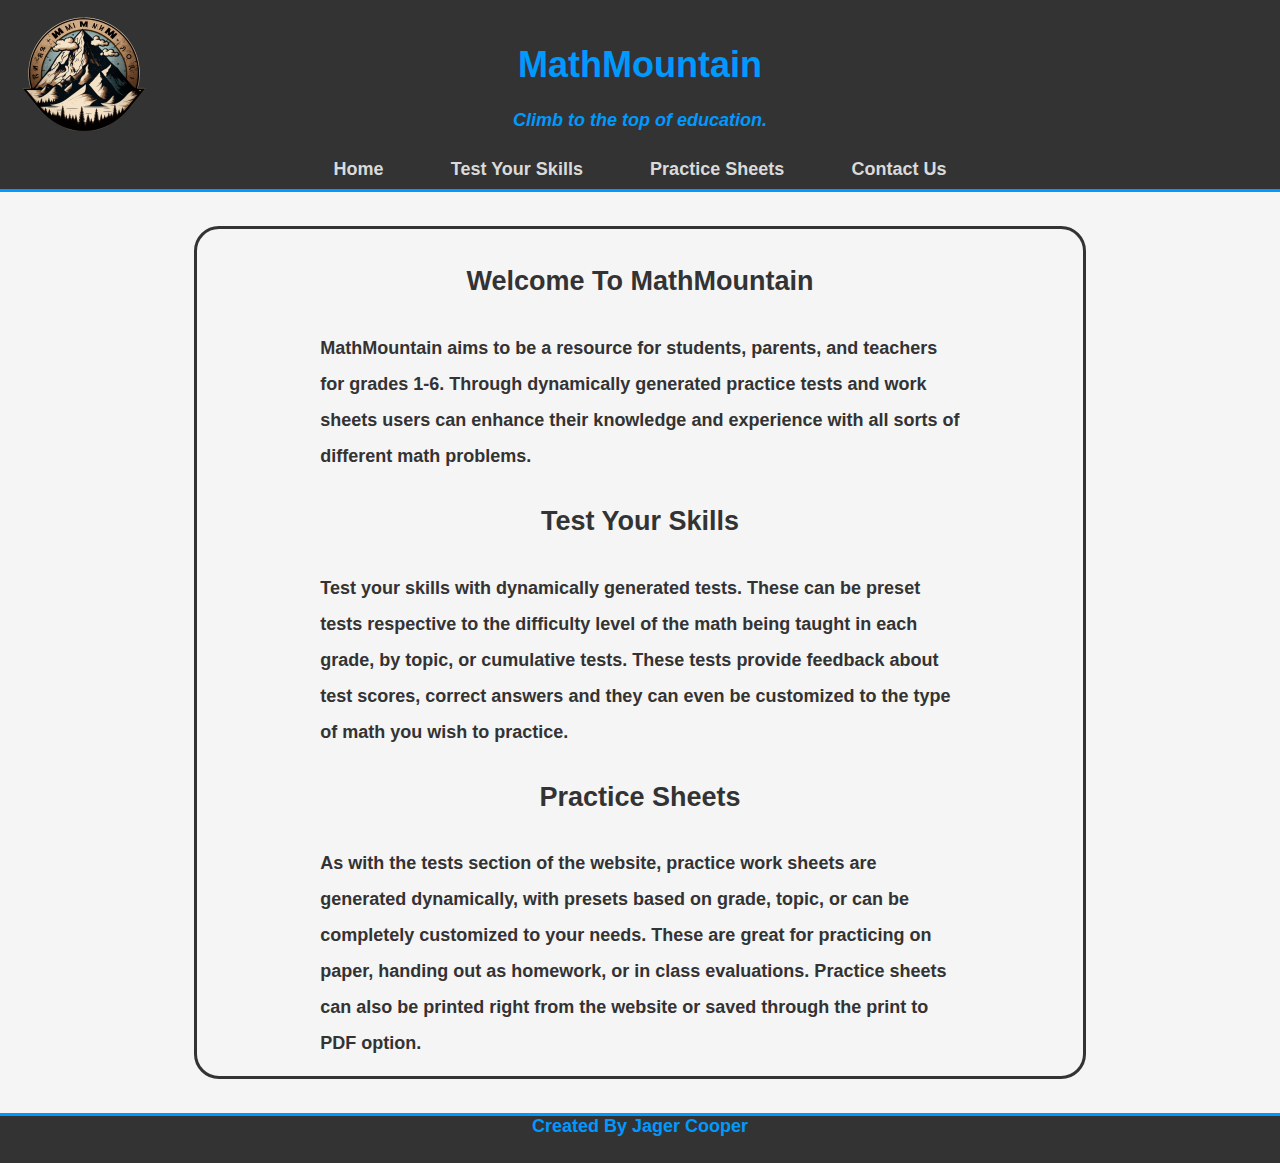
<file: MathMountain/index.html>
<!DOCTYPE html>
<html lang="en-us">
    <head>
        <meta charset="utf-8" />
        <meta name="viewport" content="width=device-width"/>
        <meta author="Jager Cooper" content="MathMountain" />
        <link rel="stylesheet" href="style.css"/>

        <title>MathMountain</title>
    </head>
    <body>
        <header>
            
            <div id="header-container">
                <h1>MathMountain</h1>
                <em>Climb to the top of education.</em>
            </div>
            <nav id="main-nav">
                <ul>
                    <li><a id="home" href="#">Home</a></li>
                    <li><a id="test-your-skills" href="tests/tests.html">Test Your Skills</a></li>
                    <li><a id="practice-sheets" href="workSheets/sheets.html">Practice Sheets</a></li>
                    <li><a id="contact-us" href="contactUs/contactUs.html">Contact Us</a></li>
                </ul>
            </nav>
        </header>
        <main>
           

            <section id="home-section">
                <h2>Welcome To MathMountain</h2>
                <p>MathMountain aims to be a resource for students, parents, and teachers for grades 1-6. Through dynamically generated practice tests and work sheets users can enhance their knowledge and experience with all sorts of different math problems.</p>
                <h2>Test Your Skills</h2>
                <p>Test your skills with dynamically generated tests. These can be preset tests respective to the difficulty level of the math being taught in each grade, by topic, or cumulative tests. These tests provide feedback about test scores, correct answers and they can even be customized to the type of math you wish to practice.</p>
                <h2>Practice Sheets</h2>
                <p>As with the tests section of the website, practice work sheets are generated dynamically, with presets based on grade, topic, or can be completely customized to your needs. These are great for practicing on paper, handing out as homework, or in class evaluations. Practice sheets can also be printed right from the website or saved through the print to PDF option.</p>
            </section>
        </main>
        <footer>
            Created By Jager Cooper
        </footer>
        

    </body>
</html>
</file>
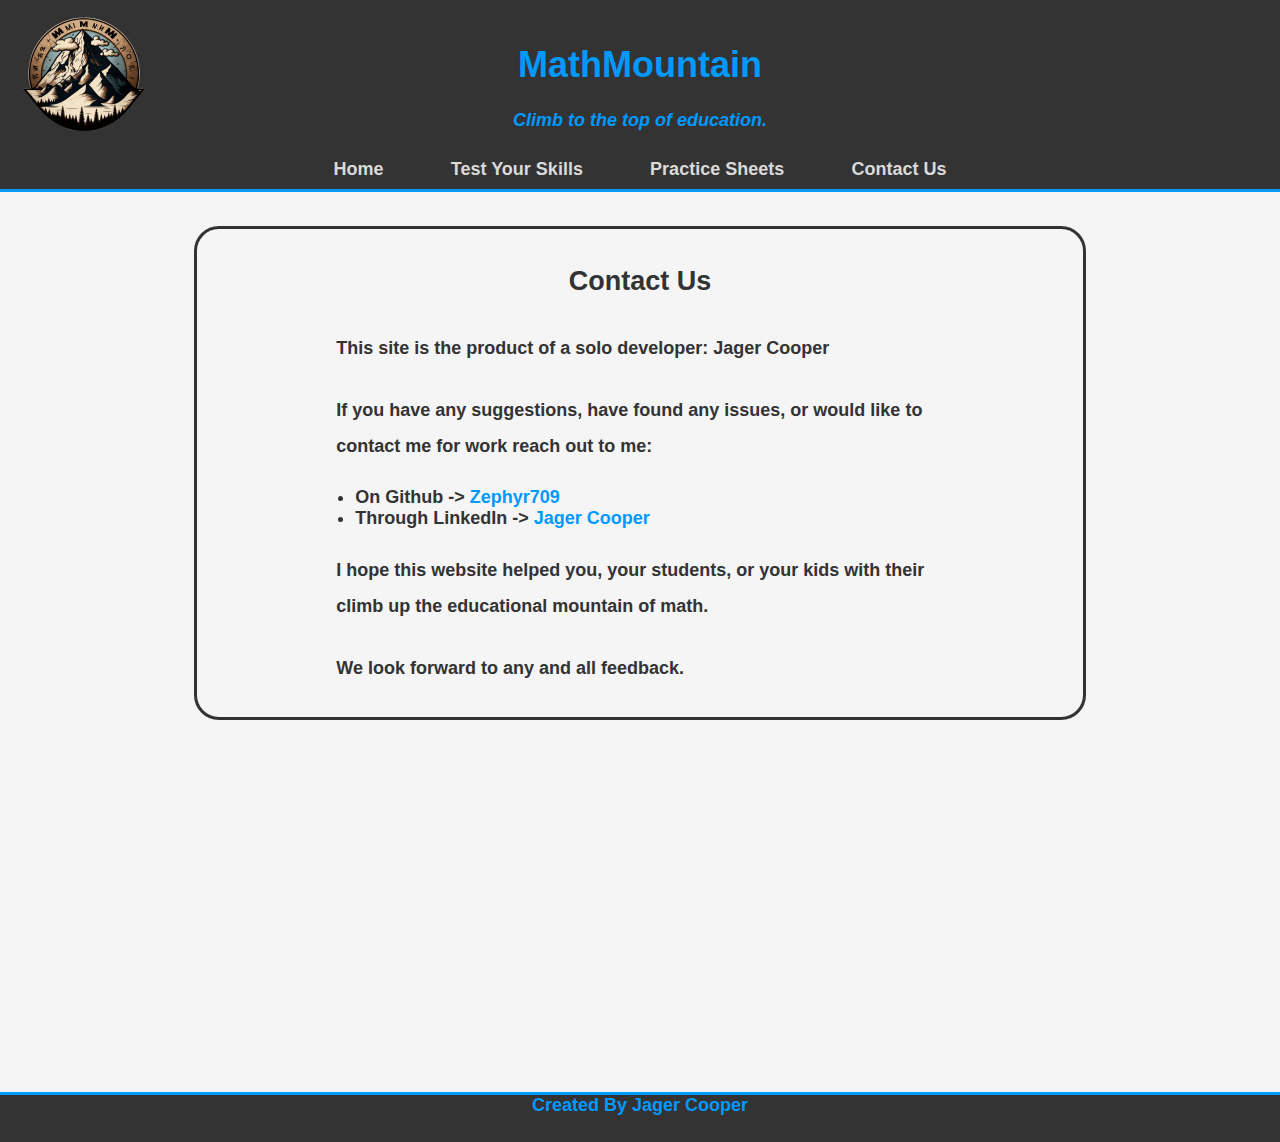
<file: MathMountain/contactUs/contactUs.html>
<!DOCTYPE html>
<html lang="en-us">
    <head>
        <meta charset="utf-8" />
        <meta name="viewport" content="width=device-width"/>
        <meta author="Jager Cooper" content="MathMountain" />
        <link rel="stylesheet" href="../style.css"/>
        <link rel="stylesheet" href="contactUs.css"/>

        <title>MathMountain</title>
    </head>
    <body>
        <header>
            
            <div id="header-container">
                <h1>MathMountain</h1>
                <em>Climb to the top of education.</em>
            </div>
            <nav id="main-nav">
                <ul>
                    <li><a id="home" href="../index.html">Home</a></li>
                    <li><a id="test-your-skills" href="../tests/tests.html">Test Your Skills</a></li>
                    <li><a id="practice-sheets" href="../workSheets/sheets.html">Practice Sheets</a></li>
                    <li><a id="contact-us" href=#>Contact Us</a></li>
                </ul>
            </nav>

        </header>
        <main>
         

            <section id="Contact us">
                <div id="contactuscontainer">
                    <h2>Contact Us</h3>
                    <p>This site is the product of a solo developer: Jager Cooper</p>
                    <p>If you have any suggestions, have found any issues, or would like to contact me for work reach out to me:
                    <ul>
                        <li>
                            On Github -> <a href="https://github.com/Zephyr709">Zephyr709</a>
                        </li>
                        <li>
                            Through LinkedIn -> <a href="https://www.linkedin.com/in/jagercooper/">Jager Cooper</a>
                        </li>
                    </ul>
                    <p>
                        I hope this website helped you, your students, or your kids with their climb up the educational mountain of math.
                    <p>
                        We look forward to any and all feedback.
                    </p>
                </div>
            </section>
        </main>
        <footer>
            Created By Jager Cooper
        </footer>
        

    </body>
</html>
</file>
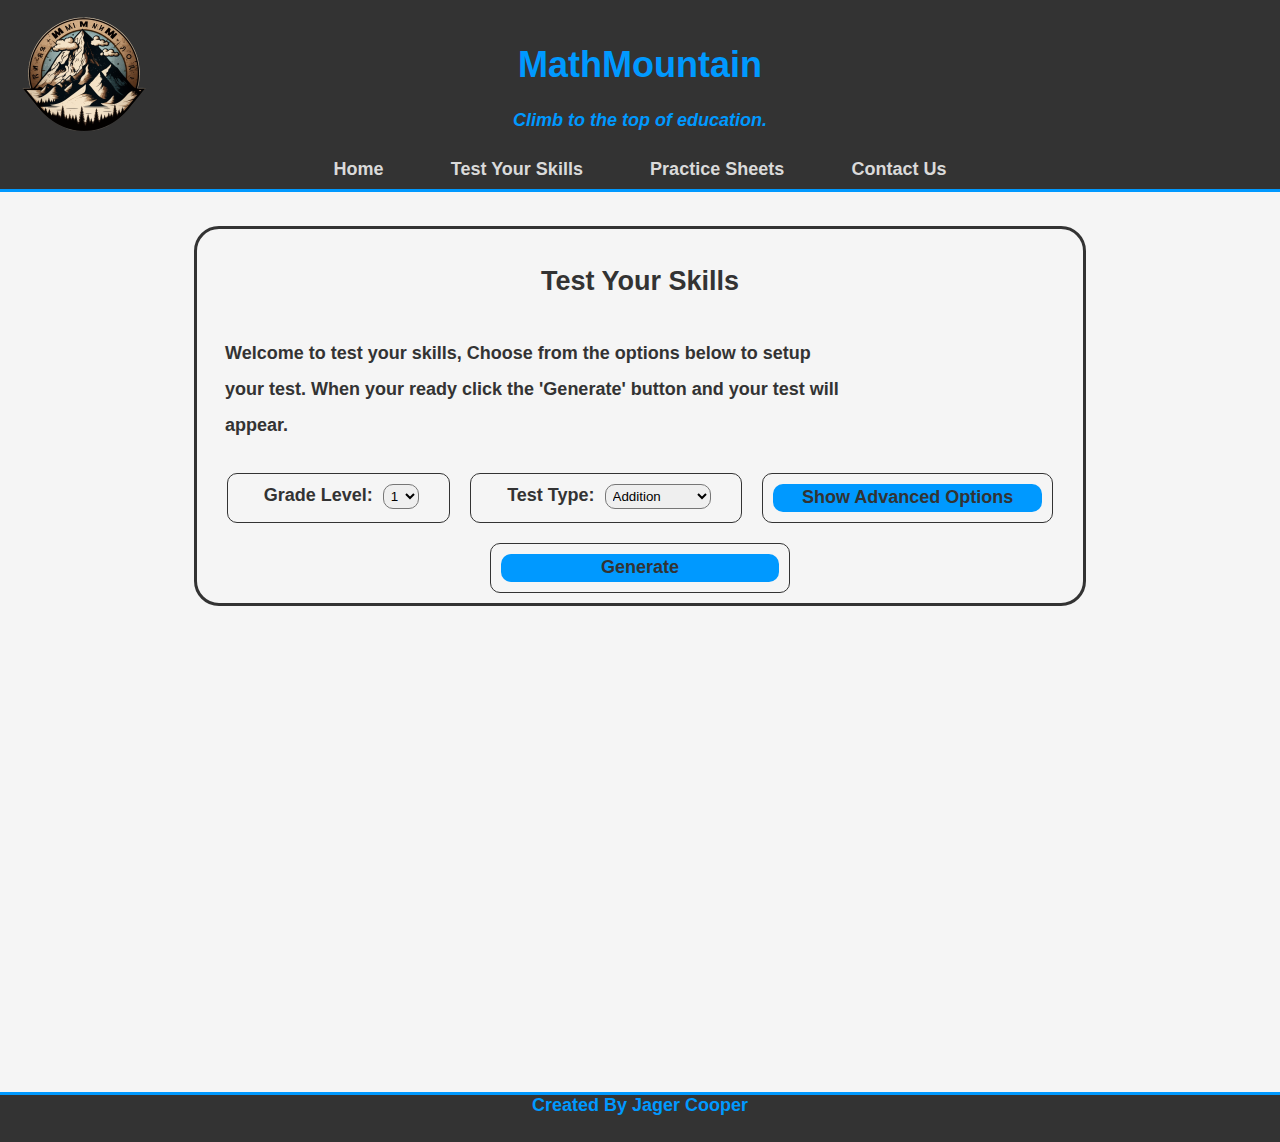
<file: MathMountain/tests/tests.html>
<!DOCTYPE html>
<html lang="en-us">
    <head>
        <meta charset="utf-8" />
        <meta name="viewport" content="width=device-width"/>
        <meta author="Jager Cooper" content="MathMountain" />
        <link rel="stylesheet" href="../style.css"/>
        <link rel="stylesheet" href="tests.css"/>
        <script src="tests.js" defer></script>

        <title>MathMountain</title>
    </head>
    <body>
        <header>
            
            <div id="header-container">
                <h1>MathMountain</h1>
                <em>Climb to the top of education.</em>
            </div>
            <nav id="main-nav">
                <ul>
                    <li><a id="home" href="../index.html">Home</a></li>
                    <li><a id="test-your-skills" href=#>Test Your Skills</a></li>
                    <li><a id="practice-sheets" href="../workSheets/sheets.html">Practice Sheets</a></li>
                    <li><a id="contact-us" href="../contactUs/contactUs.html">Contact Us</a></li>
                </ul>
            </nav>
        </header>
        <main>


            <div id="errorModal" class="modal">

                <!-- Modal content -->
                <div class="modal-content">
                    <span id="close">&times;</span>
                    <h2>Errors With Settings</h2>
                    <ol id="errorList">

                    </ol>
                </div>
              
            </div>

            <section id="tests">
                <h2>Test Your Skills</h2>
                <p id="intro">Welcome to test your skills, Choose from the options below to setup your test. When your ready click the 'Generate' button and your test will appear.</p>
                
                <div id="test-options">
                    <div id='gradeDiv' class="options">
                        <label for="grade">Grade Level:</label>
                        <select id="grade" name="grade">
                            <option value="1">1</option>
                            <option value="2">2</option>
                            <option value="3">3</option>
                            <option value="4">4</option>
                            <option value="5">5</option>
                            <option value="6">6</option>
                        </select>
                    </div>  
                    <div class="options">
                        <label for="testType">Test Type:</label>
                        <select id="testType" name="testType">
                            <option value="Addition">Addition</option>
                            <option value="Subtraction">Subtraction</option>
                            <option value="Multiplication">Multiplication</option>
                            <option value="Division">Division</option>
                        </select>
                    </div>  
                    <div class="presetOptions static" id="showOptions">
                        <button class="button" id="moreOptions" type="button">Show Advanced Options</button>
                    </div>
                    <div class="moreOptions static" id="lessOptions">
                        <button class="button" id="hideOptions" type="button">Hide Advanced Options</button>
                    </div>
                    
                </div>
                <div id="xtraOptions">
                    <div class="moreOptions">
                        <label for="numQuestions"> Number of Questions:</label>
                        <input id="numQuestions" name="numQuestions" value="25" type="number" min="1" max="100" />
                    </div>
                    <div class="moreOptions">
                        <label for="minNum">Lowest Number:</label>
                        <input id="minNum" name="smallestNum" value="0" type="number" />
                    </div>
                    <div class="moreOptions">
                        <label for="maxNum">Highest Number:</label>
                        <input id="maxNum" name="largestNum" value="10" type="number" />
                    </div>
                    
                    <div class="moreOptions">
                        <label for="repeatQuestion">Repeated Questions?</label>
                        <select id="repeatQuestion" name="repeatQuestion">
                            <option value="yes">Yes</option>
                            <option value="no">No</option>
                        </select>
                    </div>
                    <div class="moreOptions">
                        <label for="negAnswers">Negative Answers?</label>
                        <select id="negAnswers" name="negAnswers">
                            <option value="yes">Yes</option>
                            <option value="no" selected>No</option>
                        </select>
                    </div>
                </div>

                <div id="primaryAction">
                    <div class="options static">
                        <button class="button" id="generateButton" type="button">Generate</button>
                    </div>
                </div>

                <div id="test-container">
                    <h3 id="testHeader">Addition</h3>
                    <div id="test-window">
                        <div id="log">
                            
                        </div>
                        
                        <div id="QNA">
                            <div id="activeTest" class="borderless">
                                <p id="questionNum"></p>
                                <p id="questionPrompt"></p>
                                <label for="enterAnswer"></label>
                                <input id="enterAnswer" name="enterAnswer" value="" type="number" min="0"/>
                                <button id="submitButton" type="button">Submit</button>
                                <p id="errorPrompt"></p>
                            </div>
                            <div id="completeTest" class="borderless">
                                <div class="flexgrow borderless">
                                    <p id="testResults">
                                    You Scored: <br>
                                    Correct Questions: <br>
                                    Time to Complete: <br>
                                    </p>
                                </div>
                                <div class="flexgrow flexCol borderless">
                                    <div class="flexgrow borderless">
                                        <button class="button" id="newTest" type="button">New Test</button>
                                    </div>
                                    <div class="flexgrow borderless">
                                        <button class="button " id="restartTest" type="button">Restart Test</button>
                                    </div>
                                </div>
                                

                            </div>
                        </div>
                    </div>
                    
                </div>

             
            </section>
        </main>
        <footer>
            Created By Jager Cooper
        </footer>
        

    </body>
</html>
</file>
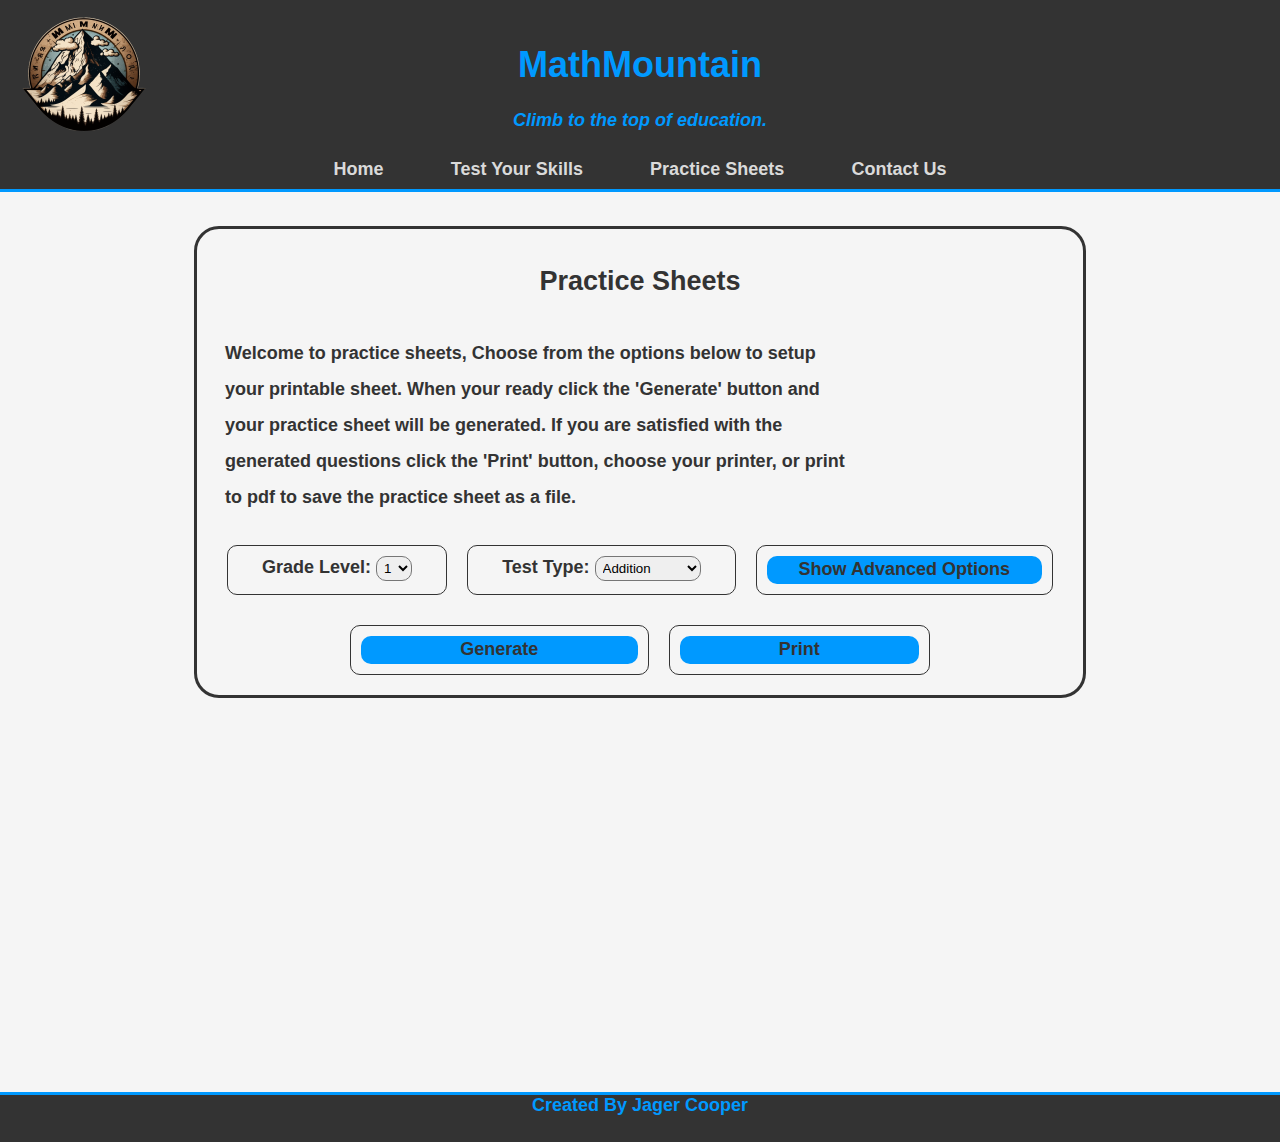
<file: MathMountain/workSheets/sheets.html>
<!DOCTYPE html>
<html lang="en-us">
    <head>
        <meta charset="utf-8" />
        <meta name="viewport" content="width=device-width"/>
        <meta author="Jager Cooper" content="MathMountain" />
        <link rel="stylesheet" href="../style.css"/>
        <link rel="stylesheet" href="sheets.css"/>
        <script src="sheets.js" defer></script>
        

        <title>MathMountain</title>
    </head>
    <body>
        <header>
            <div id="header-container">
                <h1>MathMountain</h1>
                <em>Climb to the top of education.</em>
            </div>
            <div id="printHeader">
                <div class="centerDiv">
                    <img class="squishFix" src="../images/MMlogo64px.png">
                    <h1>MathMountain</h1>
                </div>
                
            </div>
            <nav id="main-nav">
                <ul>
                    <li><a id="home" href="../index.html">Home</a></li>
                    <li><a id="test-your-skills" href="../tests/tests.html">Test Your Skills</a></li>
                    <li><a id="practice-sheets" href=#>Practice Sheets</a></li>
                    <li><a id="contact-us" href="../contactUs/contactUs.html">Contact Us</a></li>
                </ul>
            </nav>
        </header>
        <main>

            <div id="errorModal" class="modal">

                <!-- Modal content -->
                <div class="modal-content">
                    <span id="close">&times;</span>
                    <h2>Errors With Settings</h2>
                    <ol id="errorList">

                    </ol>
                </div>
              
            </div>

            <section>
                <h2>Practice Sheets</h2>
                <p id="intro">Welcome to practice sheets, Choose from the options below to setup your printable sheet. 
                    When your ready click the 'Generate' button and your practice sheet will be generated.
                    If you are satisfied with the generated questions click the 'Print' button, choose your printer, or print to pdf to save the practice sheet as a file.
                </p>
                
                <div id="test-options">
                    <div id='gradeDiv' class="options">
                        <label for="grade">Grade Level:</label>
                        <select id="grade" name="grade">
                            <option value="1">1</option>
                            <option value="2">2</option>
                            <option value="3">3</option>
                            <option value="4">4</option>
                            <option value="5">5</option>
                            <option value="6">6</option>
                        </select>
                    </div>  
                    <div class="options">
                        <label for="testType">Test Type:</label>
                        <select id="testType" name="testType">
                            <option value="Addition">Addition</option>
                            <option value="Subtraction">Subtraction</option>
                            <option value="Multiplication">Multiplication</option>
                            <option value="Division">Division</option>
                        </select>
                    </div>  
                    <div class="presetOptions static" id="showOptions">
                        <button class="button" id="moreOptions" type="button">Show Advanced Options</button>
                    </div>
                    <div class="moreOptions static" id="lessOptions">
                        <button class="button" id="hideOptions" type="button">Hide Advanced Options</button>
                    </div>
                    
                </div>
                <div id="xtraOptions">
                    <div class="moreOptions">
                        <label for="numQuestions"> Number of Questions:</label>
                        <input id="numQuestions" name="numQuestions" value="25" type="number" min="1" max="100" />
                    </div>
                    <div class="moreOptions">
                        <label for="minNum">Lowest Number:</label>
                        <input id="minNum" name="smallestNum" value="0" type="number" />
                    </div>
                    <div class="moreOptions">
                        <label for="maxNum">Highest Number:</label>
                        <input id="maxNum" name="largestNum" value="10" type="number" />
                    </div>
                    
                    <div class="moreOptions">
                        <label for="repeatQuestion">Repeated Questions?</label>
                        <select id="repeatQuestion" name="repeatQuestion">
                            <option value="yes">Yes</option>
                            <option value="no">No</option>
                        </select>
                    </div>
                    <div class="moreOptions">
                        <label for="negAnswers">Negative Answers?</label>
                        <select id="negAnswers" name="negAnswers">
                            <option value="yes">Yes</option>
                            <option value="no" selected>No</option>
                        </select>
                    </div>
                </div>

                <div id="primaryAction" class="centerDiv">
                    <div class="options static flexgrow">
                        <button class="button" id="generateButton" type="button">Generate</button>
                    </div>
                    <div class="options static flexgrow">
                        <button class="button" id="print" type="button" onclick="window.print()">Print</button>
                    </div>
                </div>

                <div id="practiceSheet">
                </div>

        </main>
        <footer>
            Created By Jager Cooper
        </footer>
        

    </body>
</html>
</file>
<file: MathMountain/style.css>
/* Color Scheme
Primary color: #0099ff (a light blue color)
Secondary color: #66cc99 (a light green color)
Accent color: #ffcc66 (a light orange color)
Background color: #f5f5f5 (a light gray color) or #DADADA
Text color: #333333 (a dark gray color)
*/


/* || General Styles */
* {
    box-sizing:border-box;
    font-family:'Segoe UI', Tahoma, Geneva, Verdana, sans-serif;
}
html {
    min-width:525px;
    font-size:18px;
    font-weight: bold;
}

body {
    margin:auto;
    background-color: #f5f5f5;
    color:#333333;
    
}

p {
    line-height: 2;
}

/* || Header Styles */
header {
    background-color: #333333  ;
    color:#0099ff;
    border-bottom: 3px solid #0099ff ;
}
#header-container {
    height: 150px;
    display: flex ;
    align-items: center;
    justify-content: center;
    flex-flow: column;
    background-image: url(images/MMlogo128px.png);
    background-repeat: no-repeat;
    background-position: 20px;
}



/* || Navbar Styles */
nav {
    padding-top:0px;
}
#main-nav ul {
    display: flex;
    list-style: none;
    margin:auto;
    max-width: 700px;
    padding:0;
    padding-left: 10px;
    padding-right: 10px;
    

}
#main-nav a {
    display:block;
    padding:4px;
    text-decoration: none;
    font-weight: bold;
    border-radius: 10px;
    color:#DADADA;
    
}
#main-nav li {
    flex:auto;
    text-align: center;
    height: 100%;
    margin:5px;
   
   
}
#main-nav a:hover {
    background-color:  #0099ff;
    color:#333333;
}

/* || Main Content Styles */
main {
    min-height: 100vh;
    width: 75%;
    margin: auto;
    padding: 24px;
    

}
section {
    padding: 10px;
    margin: 10px;
    border: 3px solid #333333;
    border-radius: 25px;
   
}

h2 {
    text-align: center;
}
p, h2, h3 {
    padding: 5px;
    
}

p {
    color: #333333;
    max-width: 75%;
    margin:auto;
}

/* || Footer Styles */

footer {
    height: 50px;
    text-align: center;
    left: 0;
    bottom:0;
    width:100%;
    background-color: #333333;
    color:#0099ff ;
    border-top: 3px solid #0099ff ;
    
}

@media screen and (max-width: 1000px) {
    main {
        width:auto !important;
    }

    section {
        width: 100% !important;
        margin:auto;
    }
}
</file>
<file: MathMountain/contactUs/contactUs.css>
/* Color Scheme
color 1: #e3e3e3 light grey
color 2: #d6d4d2 grey
color 3: #8b8680 dark grey
color 4: #ffdf00 yellow
color 5: #efb90a dark yellow
*/

/*contact us style sheet */

a {
    color: #0099ff;
    text-decoration: none;
}

a:hover {
    color: #333333;
    
}

p {
    margin:16px;
    max-width: 100%;
}

h3 {
    text-align: center;
}

#contactuscontainer {
    max-width: 75%;
    margin:auto;
}
</file>
<file: MathMountain/tests/tests.css>
/* Style sheet specific to the test your skills section*/

/* Color Scheme
color 1: #e3e3e3 light grey
color 2: #d6d4d2 grey
color 3: #8b8680 dark grey
color 4: #ffdf00 yellow
color 5: #efb90a dark yellow
*/

/* || Section Styles */

section h2 {
    text-align: center;
}

section p {
    border-radius: 10px;
}

input {
    border:none;
    padding:5px;
}

#intro {
    margin:8px;
    text-align: left;
    max-width: 75% ;
    border:none;
    
}

/* Method to hide arrows on number inputs */
input::-webkit-outer-spin-button,
input::-webkit-inner-spin-button {
  -webkit-appearance: none;
  margin: 0;
}
input[type=number] {
  -moz-appearance: textfield;
  -webkit-appearance: textfield;
  appearance: textfield;
  /* Firefox */
}

button:hover {
    cursor:pointer;
    background-color: #3d5a80;
    color:white;
    font-weight: bold;
}

/* || Classes */
.presetOptions, .moreOptions, .options {
    flex-grow: 1;
    border: 1px solid;
    border-radius: 10px;
    padding:10px;
    text-align: center;
    margin:auto;
    height:50px;
}

.flexgrow {
    flex-grow: 1;
    text-align: center;
    margin:auto;
}

.borderless {
    border:none !important;
}

.button {
    height:100%;
    width:100%;
    border-radius: 10px;
    border-color: transparent;
    background-color: transparent;
    font-size: inherit;
    background-color:#0099ff ;
    color:#333333 ;
    font-weight: bold;
    
}

.button:hover {
    background-color: #333333;
    color:#f5f5f5 ;
}
.flexCol {
    display:flex;
    flex-flow: column;
    justify-content: space-between;
    
}

.static {
    min-width: 250px;
    max-width: 300px;
}

/* || Test Styles */
#test-window {
    margin: 8px;
    min-height: 70vh;
    border-radius: 25px;
    padding:10px;
    display: flex;
    flex-direction: column-reverse;
    justify-content: flex-end;
}

#test-window div,p {
    border: 1px solid #333333;
    padding:10px;
    color:#333333;
    text-align: center;
}

#test-container {
    margin:auto;
    display:none;
    
}

#testHeader {
    text-align: center;
}


/* || Tests Log styles */
#log {
    border-radius: 0px 0px 25px 25px;
    overflow: auto;
    display: flex;
    flex-flow: row wrap;
    align-content: flex-start;
    justify-content: flex-start;
    gap:10px;
    padding: 10px;
    min-height:200px;
    
}
#log p {
    border-radius: 15px;
    flex-grow: 1;
}

/* || Tests QNA styles */
#QNA {
    grid-area: QNA;
    border-radius: 25px 25px 0 0;
    overflow:hidden;
    height:auto;
    padding-top:0px !important;
    padding-bottom: 0px !important;
    
}

#QNA p, label, input {
    border:none;
    padding:5px;
}

input {
    border:1px solid #333333;
}
#enterAnswer {
    width:75px;
    height:36px;
    border-radius: 10px;
    text-align: center;
    font-size: inherit;
    border: 1px solid #333333;
    
}

#submitButton {
    padding:5px;
    height: 36px;
    border-radius: 10px;
    width: 150px;
    border: 1px solid #333333;
    font-weight: bold;
    font-size: inherit;
    background-color:#0099ff ;
    color:#333333 ;
}

#submitButton:hover {
    background-color: #333333;
    color:#f5f5f5 ;
}
#activeTest {
    margin-top: -10px;
    padding-top:0px;
    
}

#completeTest {
    margin-top: -10px;
    padding-top:0px;
    display:none;
    flex-flow:row;
    justify-content: space-around;
}

#testResults {
    text-align: left;
    line-height: 2;
}

#newTest, #restartTest {
    width:150px;
    height:40px
}

#errorPrompt {
    color: red;
    font-weight: bold;
}

#questionNumber {
    float:left;
}

#questionNum {
    float:left;
}

#questionPrompt {
    margin:auto;
}
/* || Tests Options styles */

#test-options {
    padding:10px;
    margin: 10px;
    display: flex;
    flex-flow: row wrap;
    justify-content: space-around;
    gap:20px;
}

#test-options input {
    width:40px;
    border-radius: 10px;
    text-align: center;
}

#test-options select {
    padding: 3px;
    border-radius: 10px;
    
}

#xtraOptions {
    padding:10px;
    margin: 10px;
    display: none;
    flex-flow: row wrap;
    justify-content: space-around;
    gap:20px;

}
#xtraOptions input {
    width:40px;
    border-radius: 10px;
    text-align: center;
}

#xtraOptions select {
    padding: 3px;
    border-radius: 10px;
    
}

#showOptions {
    display:block;
}

#lessOptions {
    display:none;
}

/* || Modal Styles*/
.modal {
    display: none; 
    position: fixed; 
    z-index: 1; 
    left: 0;
    top: 0;
    width: 100%; 
    height: 100%; 
    overflow: auto; 
    background-color: rgba(0,0,0,0.4);
}

.modal-content {
    background-color: #f5f5f5;
    margin: 25% auto; 
    padding: 20px;
    border: 3px solid #333333;
    border-radius: 25px;
    width: 80%; 
}

.modal-content h2 {
    border:none !important;
    text-align: center;
    
}

.modal-content ol li {
    font-weight: bold;
    color:white;
    list-style: upper-roman;
}

#close {
    color: #aaa;
    float: right;
    font-size: 30px;
    font-weight: bold;
}
  
#close:hover, #close:focus {
    color: black;
    text-decoration: none;
    cursor: pointer;
}

@media screen and (max-width: 1000px) {
    #test-window {
        width: auto !important;
    }
}
</file>
<file: MathMountain/workSheets/sheets.css>
/* Style sheet specific to the practice sheets section*/

/* Color Scheme
color 1: #e3e3e3 light grey
color 2: #d6d4d2 grey
color 3: #8b8680 dark grey
color 4: #ffdf00 yellow
color 5: #efb90a dark yellow
*/

/* || Section Styles */

section h2 {
    text-align: center;
}

section p {
    border-radius: 10px;
}

input {
    border:none;
    padding:5px;
    border:1px solid #333333;
}

#intro {
    margin:8px;
    text-align: left;
    max-width: 75% ;
    border:none;
    
}
#printHeader {
    text-align: center;
    display:none;
}

/* Method to hide arrows on number inputs */
input::-webkit-outer-spin-button,
input::-webkit-inner-spin-button {
  -webkit-appearance: none;
  margin: 0;
}
input[type=number] {
  -moz-appearance: textfield;
  -webkit-appearance: textfield;
  appearance: textfield;
  /* Firefox */
}

button:hover {
    cursor:pointer;
    background-color: #333333;
    color:#f5f5f5 ;
    font-weight: bold;
}

/* || Classes */
.presetOptions, .moreOptions, .options {
    flex-grow: 1;
    border: 1px solid;
    border-radius: 10px;
    padding:10px;
    text-align: center;
    margin:auto;
    height:50px;
}


.centerDiv{
    display:flex;
    align-items: center;
    justify-content: center;
}

.squishFix {
    object-fit: none;
}

.flexgrow {
    flex-grow: 1;
    text-align: center;
    margin:auto;
}

.borderless {
    border:none !important;
}

.button {
    height:100%;
    width:100%;
    border-radius: 10px;
    border-color: transparent;
    font-size: inherit;
    background-color:#0099ff ;
    color:#333333 ;
    font-weight: bold;
    
}

.flexCol {
    display:flex;
    flex-flow: column;
    justify-content: space-between;
}

.questionNum {
    float:left;
}

.question {
    min-width:130px;
    max-width: 200px;
    max-height: 150px;
    border:1px solid #333333;
    font-size: 20px;
    line-height: 1.5;
}

.static {
    min-width: 250px;
    max-width: 300px;
}

/* || Sheet Styles */
#practiceSheet {
    width: 60vw;
    margin:auto;
    display: none;
    flex-flow: row wrap;
    align-content: stretch;
    align-items: stretch;
    justify-content: space-evenly;
    column-gap: 10px;
    padding: 10px;
    border: 1px solid #333333;
    border-radius: 25px;
    
}

#practiceSheet div,p {
    border: 3px solid #ee6c4d;
    padding:10px;
    color:#333333;
    text-align: right;
}

#practiceSheet p {
    border-radius: 15px;
    flex-grow: 1;
}
/* || Options styles */

#test-options {
    padding:10px;
    margin: 10px;
    display: flex;
    flex-flow: row wrap;
    justify-content: space-around;
    gap:20px;
}

#test-options input {
    width:40px;
    border-radius: 10px;
    text-align: center;
}

#test-options select {
    padding: 3px;
    border-radius: 10px;
    
}

#primaryAction {
    padding:10px;
    margin: auto;
    display: flex;
    flex-flow: row wrap;
    justify-content: center ;
    gap:20px;
    max-width: 600px;
}

#xtraOptions {
    padding:10px;
    margin: 10px;
    display: none;
    flex-flow: row wrap;
    justify-content: space-around;
    gap:20px;

}
#xtraOptions input {
    width:40px;
    border-radius: 10px;
    text-align: center;
}

#xtraOptions select {
    padding: 3px;
    border-radius: 10px;
    
}

#showOptions {
    display:block;
}

#lessOptions {
    display:none;
}


/* || Modal Styles*/
.modal {
    display: none; 
    position: fixed; 
    z-index: 1; 
    left: 0;
    top: 0;
    width: 100%; 
    height: 100%; 
    overflow: auto; 
    background-color: rgba(0,0,0,0.4);
}

.modal-content {
    background-color: #f5f5f5;
    margin: 25% auto; 
    padding: 20px;
    border: 3px solid #333333;
    border-radius: 25px;
    width: 80%; 
}

.modal-content h2 {
    border:none !important;
    text-align: center;
    
}

.modal-content ol li {
    font-weight: bold;
    color:#333333;
    list-style: upper-roman;
}

#close {
    color: #aaa;
    float: right;
    font-size: 30px;
    font-weight: bold;
}
  
#close:hover, #close:focus {
    color: black;
    text-decoration: none;
    cursor: pointer;
}

@media print {
    footer, nav, #test-options, #intro, h2, #header-container  {
        display:none;
    }

    #printHeader {
        display:block;
    }
    main,section {
        width:auto;
        min-height:850px;
        margin:auto;
        margin-top:10px;
        margin-left:-10px !important;
        margin-right: -10px !important;
    }
    div, main, section {
        border:none !important;
    }
    section{
        margin-top:-25px;
    }
    p {
        color:black;
        
    }
    
    #practiceSheet {
        width:auto !important;
    }

    #primaryAction {
        display: none !important;
    }
    html {
        line-height: 1 !important;
        
    }
}

@media screen and (max-width: 1000px) {
    #practiceSheet {
        width: auto !important;
    }
}
</file>
